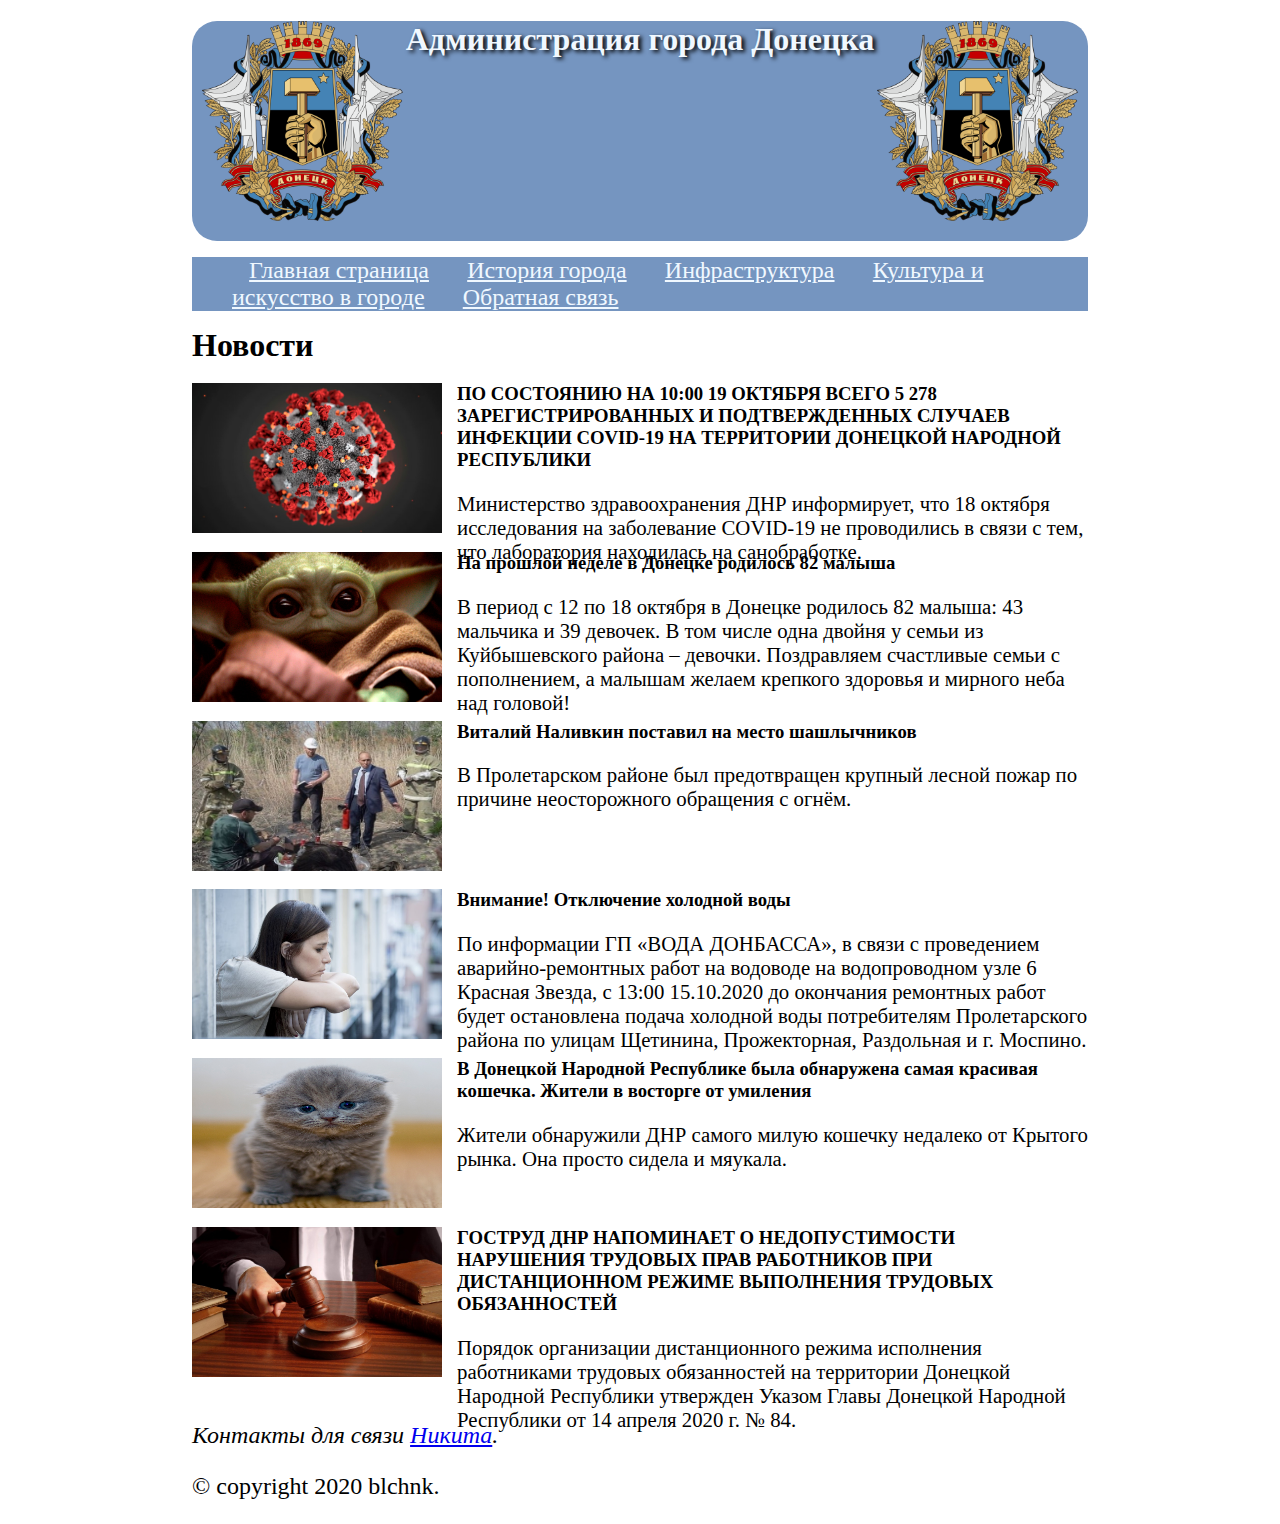
<file: Lab1/index.html>
<!DOCTYPE html>
<html lang="en">
<head>
    <meta charset="UTF-8">
    <meta name="viewport" content="width=device-width, initial-scale=1.0">
    <title>Донецк</title>
    <link rel="stylesheet" href="CSS/style.css">
</head>
<body>
    <header>
        <img src="img/Greater_Coat_of_Arms_of_Donetsk_.png" alt="Герб" style="float: left;">
        <img src="img/Greater_Coat_of_Arms_of_Donetsk_.png" alt="Герб" style="float: right;">
        <h1>Администрация города Донецка</h1>
    </header>
    
    <ul id="menu">
        <li><a href="index.html">Главная страница</a></li>
        <li><a href="history.html">История города</a></li>
        <li><a href="infrastructure.html">Инфраструктура</a></li>
        <li><a href="culture_and_art.html">Культура и искусство в городе</a></li>
        <li><a href="feedback.html">Обратная связь</a></li>
    </ul>

    <div id="body">
        <h2>Новости</h2>
        <article>
            <img src="img/covid.jpg" alt="новость">
            <h3>
                ПО СОСТОЯНИЮ НА 10:00 19 ОКТЯБРЯ ВСЕГО 5 278 ЗАРЕГИСТРИРОВАННЫХ И ПОДТВЕРЖДЕННЫХ СЛУЧАЕВ ИНФЕКЦИИ COVID-19 НА ТЕРРИТОРИИ ДОНЕЦКОЙ НАРОДНОЙ РЕСПУБЛИКИ
            </h3>
            <p>
                Министерство здравоохранения ДНР информирует, что 18 октября исследования на заболевание COVID-19 не проводились в связи с тем, что лаборатория находилась на санобработке.
            </p>
        </article>

        <article>
            <img src="img/baby.jpg" alt="малыш">
            <h3>
                На прошлой неделе в Донецке родилось 82 малыша
            </h3>
            <p>
                В период с 12 по 18 октября в Донецке родилось 82 малыша: 43 мальчика и 39 девочек.
                В том числе одна двойня у семьи из Куйбышевского района – девочки.
                Поздравляем счастливые семьи с пополнением, а малышам желаем крепкого здоровья и мирного неба над головой!
            </p>
        </article>

        <article>
            <img src="img/nalivkin.jpg" alt="Виталий Наливкин">
            <h3>
                Виталий Наливкин поставил на место шашлычников
            </h3>
            <p>
                В Пролетарском районе был предотвращен крупный лесной пожар по причине неосторожного обращения с огнём.
            </p>
        </article>

        <article>
            <img src="img/blinblinskiy.jpg" alt="obidno">
            <h3>
                Внимание! Отключение холодной воды
            </h3>
            <p>
                По информации ГП «ВОДА ДОНБАССА», в связи с проведением аварийно-ремонтных работ на водоводе на водопроводном узле 6 Красная Звезда, с 13:00 15.10.2020 до окончания ремонтных работ будет остановлена подача холодной воды потребителям Пролетарского района по улицам Щетинина, Прожекторная, Раздольная и г. Моспино.
            </p>
        </article>

        <article>
            <img src="img/kotik.jpg" alt="kotik">
            <h3>В Донецкой Народной Республике была обнаружена самая красивая кошечка. Жители в восторге от умиления</h3>
            <p>Жители обнаружили ДНР самого милую кошечку недалеко от Крытого рынка. Она просто сидела и мяукала.</p>
        </article>

        <article>
            <img src="img/judje.jpg" alt="sud">
            <h3>
                ГОСТРУД ДНР НАПОМИНАЕТ О НЕДОПУСТИМОСТИ НАРУШЕНИЯ ТРУДОВЫХ ПРАВ РАБОТНИКОВ ПРИ ДИСТАНЦИОННОМ РЕЖИМЕ ВЫПОЛНЕНИЯ ТРУДОВЫХ ОБЯЗАННОСТЕЙ
            </h3>
            <p>
                Порядок организации дистанционного режима исполнения работниками трудовых обязанностей на территории Донецкой Народной Республики утвержден Указом Главы Донецкой Народной Республики от 14 апреля 2020 г. № 84.
            </p>
        </article>
    </div>

<footer style="margin-top: 5%;">
    <address> 
        Контакты для связи <a href="https://www.instagram.com/blchnk/">Никита</a>.
    </address>
    <p>© copyright 2020 blchnk.</p>
</footer>

</body>
</html>
</file>
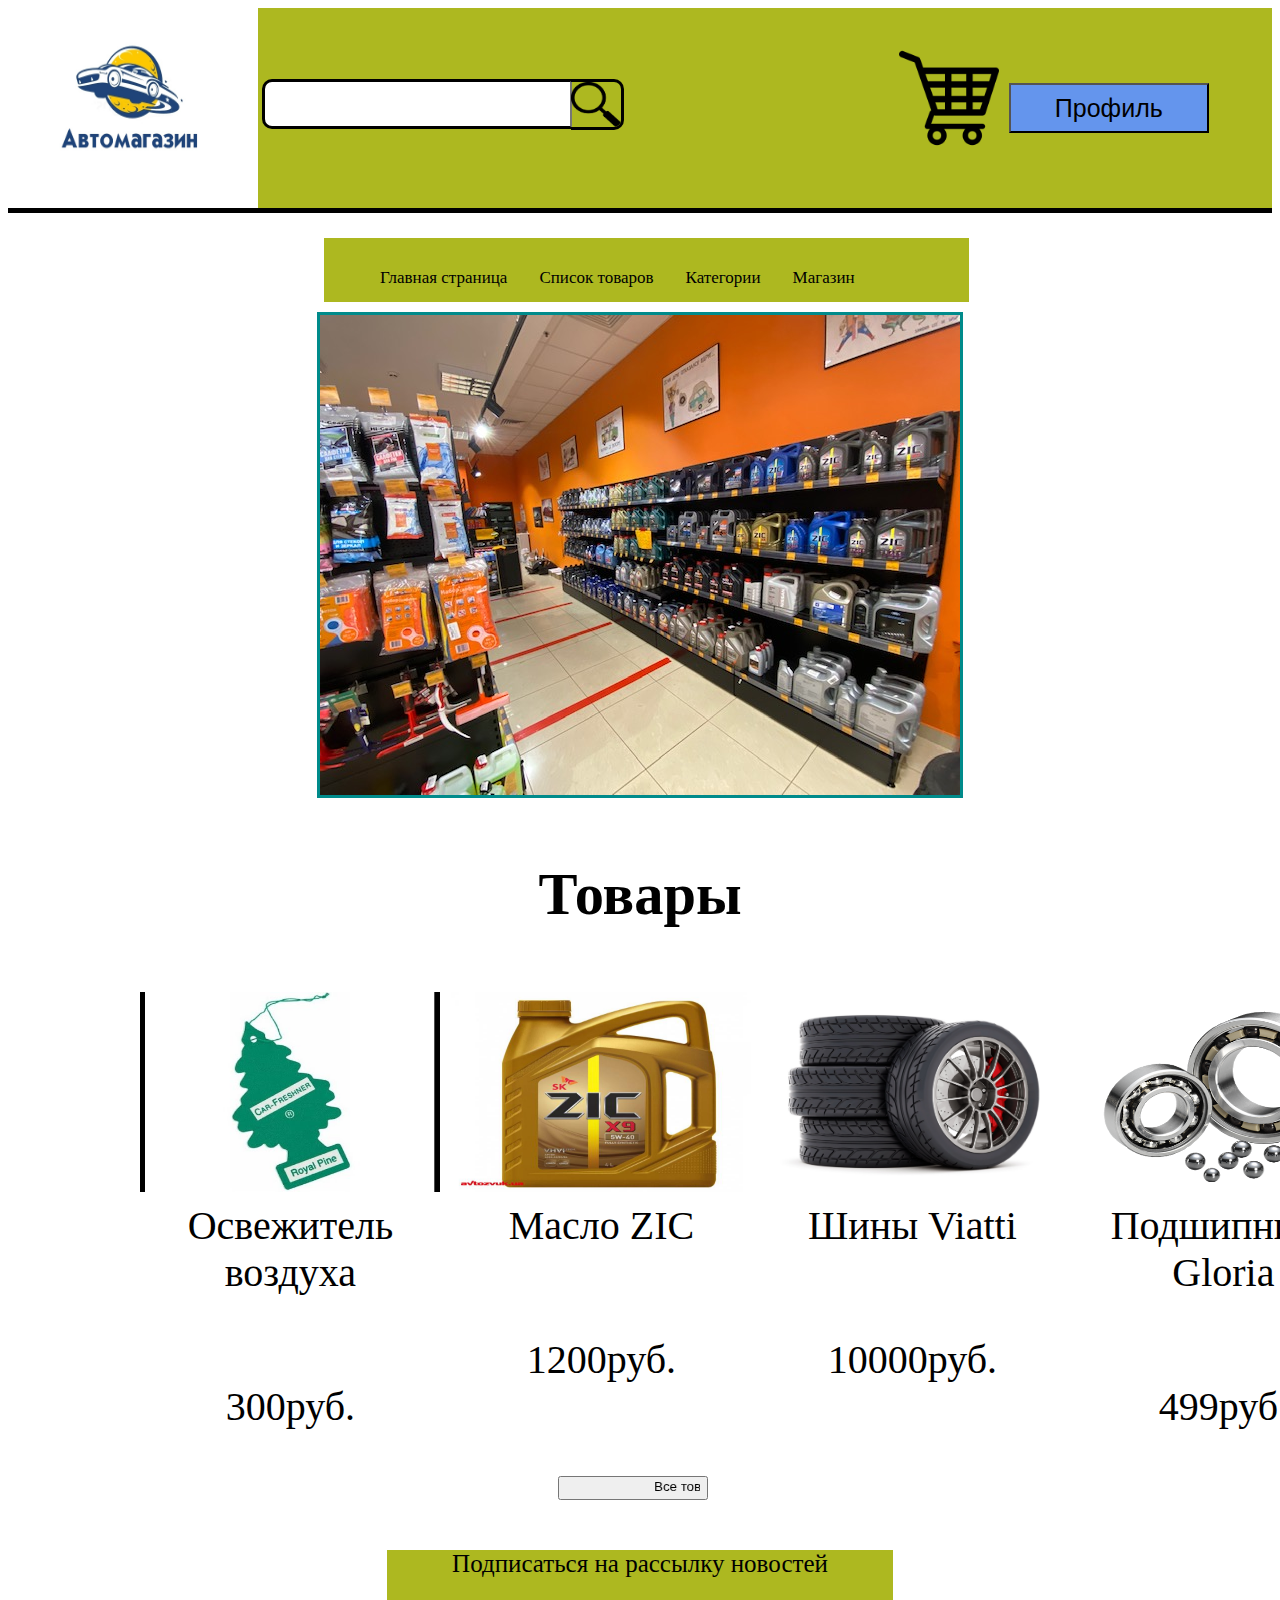
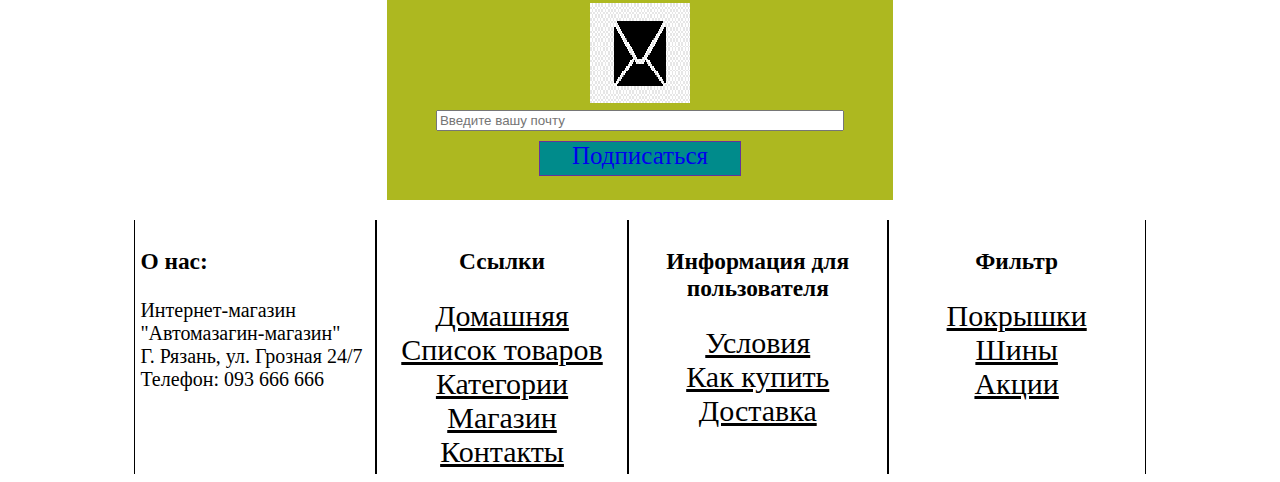
<file: Lab2/html/index.html>
<!DOCTYPE html>
<html lang="ru">
<head>
    <meta content="text/html" charset="UTF-8">
    <title>Автомагазин</title>
    <style>
        #email {
            width: 400px;
        }
    </style>

    <link rel="stylesheet" href="../css/style.css">
</head>

<body>

    <header>
        <div class="header">
            <img src="../images/logo.jpg" alt="Лого автомагазина" width="250px" height="200px">
            <button class="btn1">Профиль</button>
            <a href="order.html"> <input type="image" src="../images/basket.png" alt="Корзина" width="100px" height="100px" class="basket"></a>
            <input type="search"> <input type="image" class="poisk" src="../images/find.png">
        </div>
    </header>

    <nav class="navbar">
        <ul>
            <li><a href="index.html">Главная страница</a></li>
            <li><a href="index.html">Список товаров</a></li>
            <li><a href="index.html">Категории</a></li>
            <li><a href="index.html">Магазин</a></li>
        </ul>
    </nav>


    <div class="main_pic">
        <img src="../images/avtomagazin.jpeg" alt="avtomagazine" style="margin-top: 10px;" class="frame">
    </div>

    <div style="text-align: center; font-size: 50px">
        <h3>Товары</h3>
    </div>

    <div class="borders">
        <table width="100%" cellpadding="5" cellspacing="1">
            <tr>


                <td>
                    <div style="text-align: center; font-size: 40px">
                        <div class="services">
                            <img class="td_img" src="../images/elochka.jpg" alt="Освежитель воздуха" width=300px height=300px>
                        </div>
                        <a style="text-decoration: none" href="#" class="ref">Освежитель воздуха</a>
                        <p><br>300руб.</p>
                    </div>
                </td>


                <td>
                    <div style="text-align: center; font-size: 40px">
                        <div class="services">
                            <img class="td_img" src="../images/maslo.jpg" alt="Масло ZIC" width=300px height=300px>
                        </div>
                        <a style="text-decoration: none" href="#" class="ref">Масло ZIC</a>
                        <p><br>1200руб.</p>
                    </div>
                </td>


                <td>
                    <div style="text-align: center; font-size: 40px">
                        <div class="services">
                            <img class="td_img" src="../images/shini.jpg" alt="Шины" width=300px height=300px>
                        </div>
                        <a style="text-decoration: none" href="#" class="ref">Шины Viatti</a>
                        <p><br>10000руб.</p>
                    </div>
                </td>


                <td>
                    <div style="text-align: center; font-size: 40px">
                        <div class="services">
                            <img class="td_img" src="../images/podsipniki.png" alt="Подшипники" width=300px height=300px>
                        </div>
                        <a style="text-decoration: none" href="#" class="ref">Подшипники Gloria</a>
                        <p><br>499руб.</p>
                    </div>
                </td>


            </tr>
        </table>
    </div>

    <a href="#">
        <button class="all_product_btn" style="margin: 0 550px; text-align: center; width: 150px;">
            <marquee>Все товары</marquee>
        </button>
    </a>

    <div class="subscribe">
        <div style="font-size: 25px; text-align: center">
            <p>Подписаться на рассылку новостей</p>
            <div class="message"></div>
            <input type="email" id="email" placeholder="Введите вашу почту"><br>
            <a href="#"  class="btn_subscribe">Подписаться</a>
        </div>
    </div>

    <div class="borders">
        <table width="100%" cellpadding="5" cellspacing="0">
            <tr>
                <td id="col1">
                    <h3>О нас: </h3>
                    Интернет-магазин "Автомазагин-магазин"<br>
                    Г. Рязань, ул. Грозная 24/7<br>
                    Телефон: 093 666 666
                </td>
                <td id="col2">
                    <h3>Ссылки</h3>
                    <div style="font-size: 30px; text-align: center">
                        <a href="index.html" class="ref">Домашняя</a><br>
                        <a href="index.html" class="ref">Список товаров</a><br>
                        <a href="index.html" class="ref">Категории</a><br>
                        <a href="index.html" class="ref">Магазин</a><br>
                        <a href="index.html" class="ref">Контакты</a><br>
                    </div>
                </td>
                <td id="col3">
                    <h3>Информация для пользователя</h3>
                    <div style="font-size: 30px; text-align: center">
                        <a href="index.html" class="ref" >Условия</a><br>
                        <a href="index.html" class="ref">Как купить </a><br>
                        <a href="index.html" class="ref">Доставка</a><br>
                    </div>
                </td>
                <td id="col4">
                    <h3>Фильтр</h3>
                    <div style="font-size: 30px; text-align: center">
                        <a href="index.html" class="ref" >Покрышки</a><br>
                        <a href="index.html" class="ref">Шины</a><br>
                        <a href="index.html" class="ref" >Акции</a><br>
                    </div>
                </td>
            </tr>
        </table>
    </div>

</body>
</html>
</file>
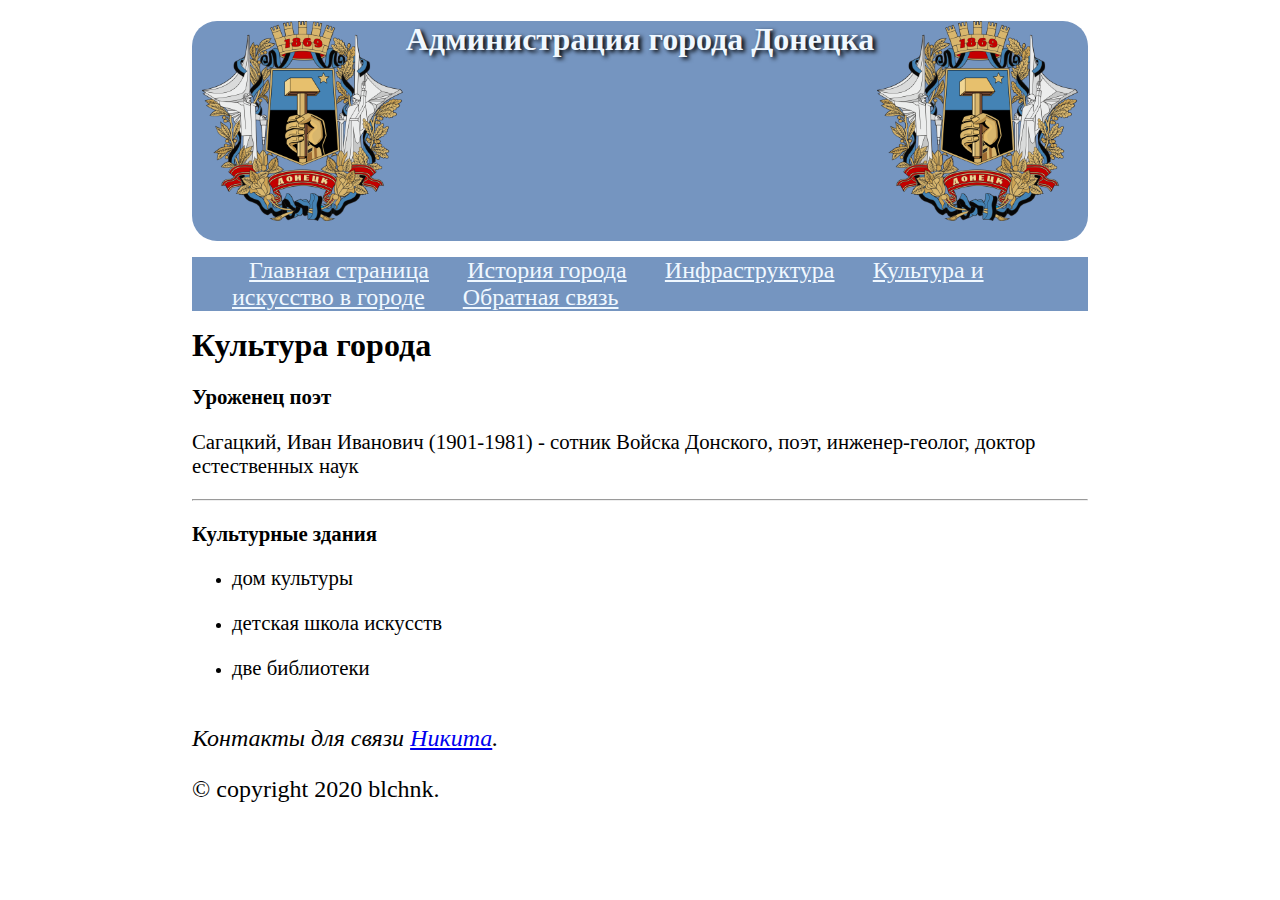
<file: Lab1/culture_and_art.html>
<!DOCTYPE html>
<html lang="en">
<head>
    <meta charset="UTF-8">
    <meta name="viewport" content="width=device-width, initial-scale=1.0">
    <title>Донецк</title>
    <link rel="stylesheet" href="CSS/style.css">
</head>
<body>
    
    <header>
        <img src="img/Greater_Coat_of_Arms_of_Donetsk_.png" alt="Герб" style="float: left;">
        <img src="img/Greater_Coat_of_Arms_of_Donetsk_.png" alt="Герб" style="float: right;">
        <h1>Администрация города Донецка</h1>
    </header>
    
    <ul id="menu">
        <li><a href="index.html">Главная страница</a></li>
        <li><a href="history.html">История города</a></li>
        <li><a href="infrastructure.html">Инфраструктура</a></li>
        <li><a href="culture_and_art.html">Культура и искусство в городе</a></li>
        <li><a href="feedback.html">Обратная связь</a></li>
    </ul>

    <div id="body">
        <h2>Культура города</h2>
        <p><b>Уроженец поэт</b></p>
        <p>Сагацкий, Иван Иванович (1901-1981) - сотник Войска Донского, поэт, инженер-геолог, доктор естественных наук</p>
        <hr>
        <p><b>Культурные здания</b></p>
        
        <ul>
            <li><p>дом культуры</p></li>
            <li><p>детская школа искусств</p></li>
            <li><p>две библиотеки</p></li>
        </ul>

    </div>

    <footer style="margin-top: 5%;">
        <address> 
            Контакты для связи <a href="https://www.instagram.com/blchnk/">Никита</a>.
        </address>
        <p>© copyright 2020 blchnk.</p>
    </footer>

</body>
</html>
</file>
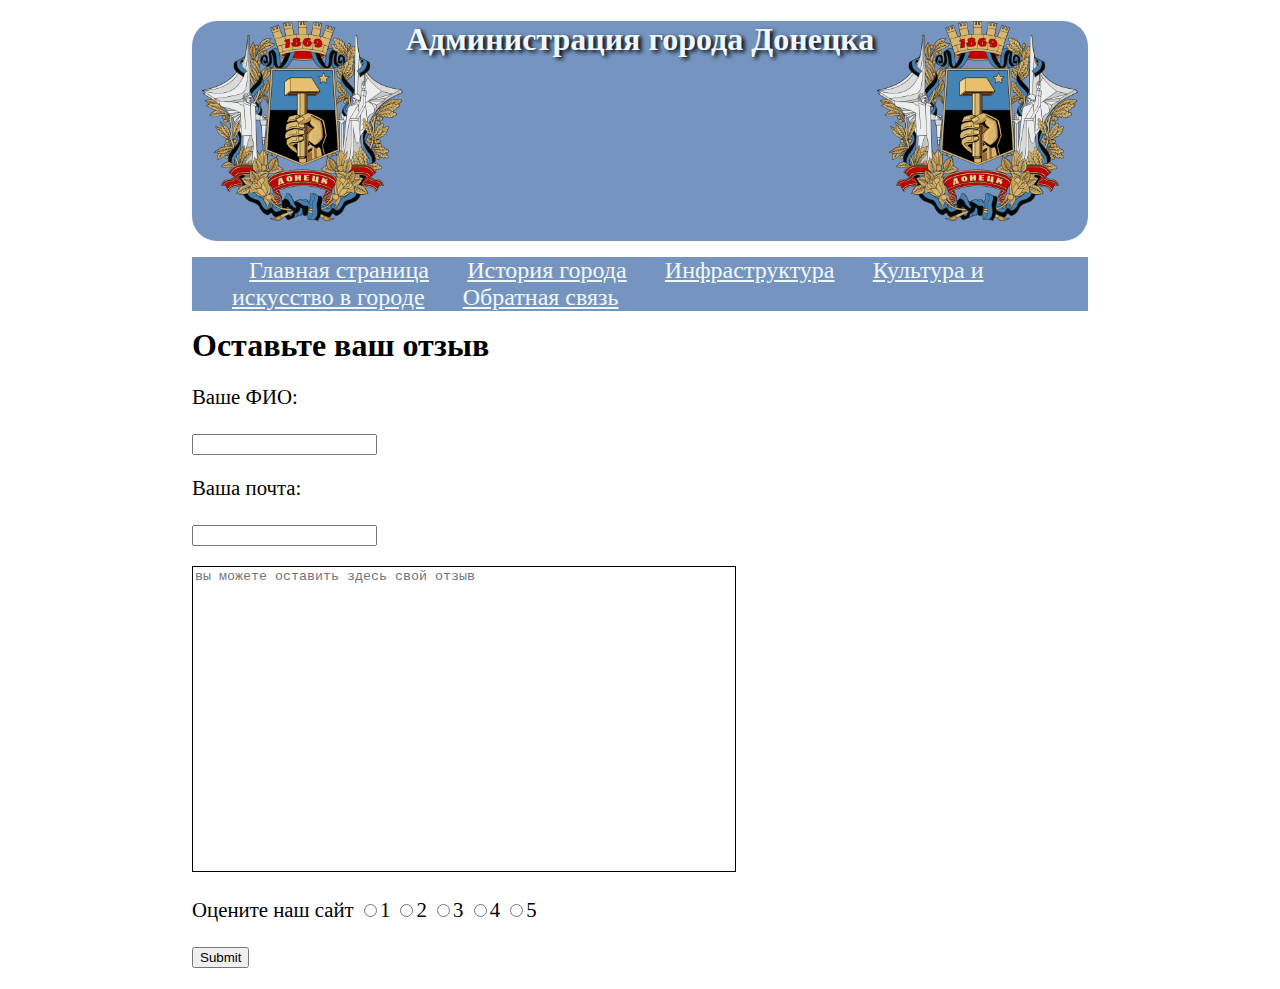
<file: Lab1/feedback.html>
<!DOCTYPE html>
<html lang="en">
<head>
    <meta charset="UTF-8">
    <meta name="viewport" content="width=device-width, initial-scale=1.0">
    <title>Донецк</title>
    <link rel="stylesheet" href="CSS/style.css">
</head>
<body>
    
    <header>
        <img src="img/Greater_Coat_of_Arms_of_Donetsk_.png" alt="Герб" style="float: left;">
        <img src="img/Greater_Coat_of_Arms_of_Donetsk_.png" alt="Герб" style="float: right;">
        <h1>Администрация города Донецка</h1>
    </header>
    
    <ul id="menu">
        <li><a href="index.html">Главная страница</a></li>
        <li><a href="history.html">История города</a></li>
        <li><a href="infrastructure.html">Инфраструктура</a></li>
        <li><a href="culture_and_art.html">Культура и искусство в городе</a></li>
        <li><a href="feedback.html">Обратная связь</a></li>
    </ul>

    <div id="body" >
        <h2>Оставьте ваш отзыв</h2>
        <form action="main.html">
            <p>Ваше ФИО:</p>
            <p><input type="name" required></p>
            <p>Ваша почта:</p>
            <p><input type="email" required></p>
            <p><textarea name="comment" placeholder="вы можете оставить здесь свой отзыв"></textarea></p>
            <p>Оцените наш сайт
            <input type="radio" name="answer" value="a1">1
            <input type="radio" name="answer" value="a2">2
            <input type="radio" name="answer" value="a3">3
            <input type="radio" name="answer" value="a4">4
            <input type="radio" name="answer" value="a5">5
            </p>
            <p><input type="submit" ></p>
        </form>
    </div>

</body>
</html>
</file>
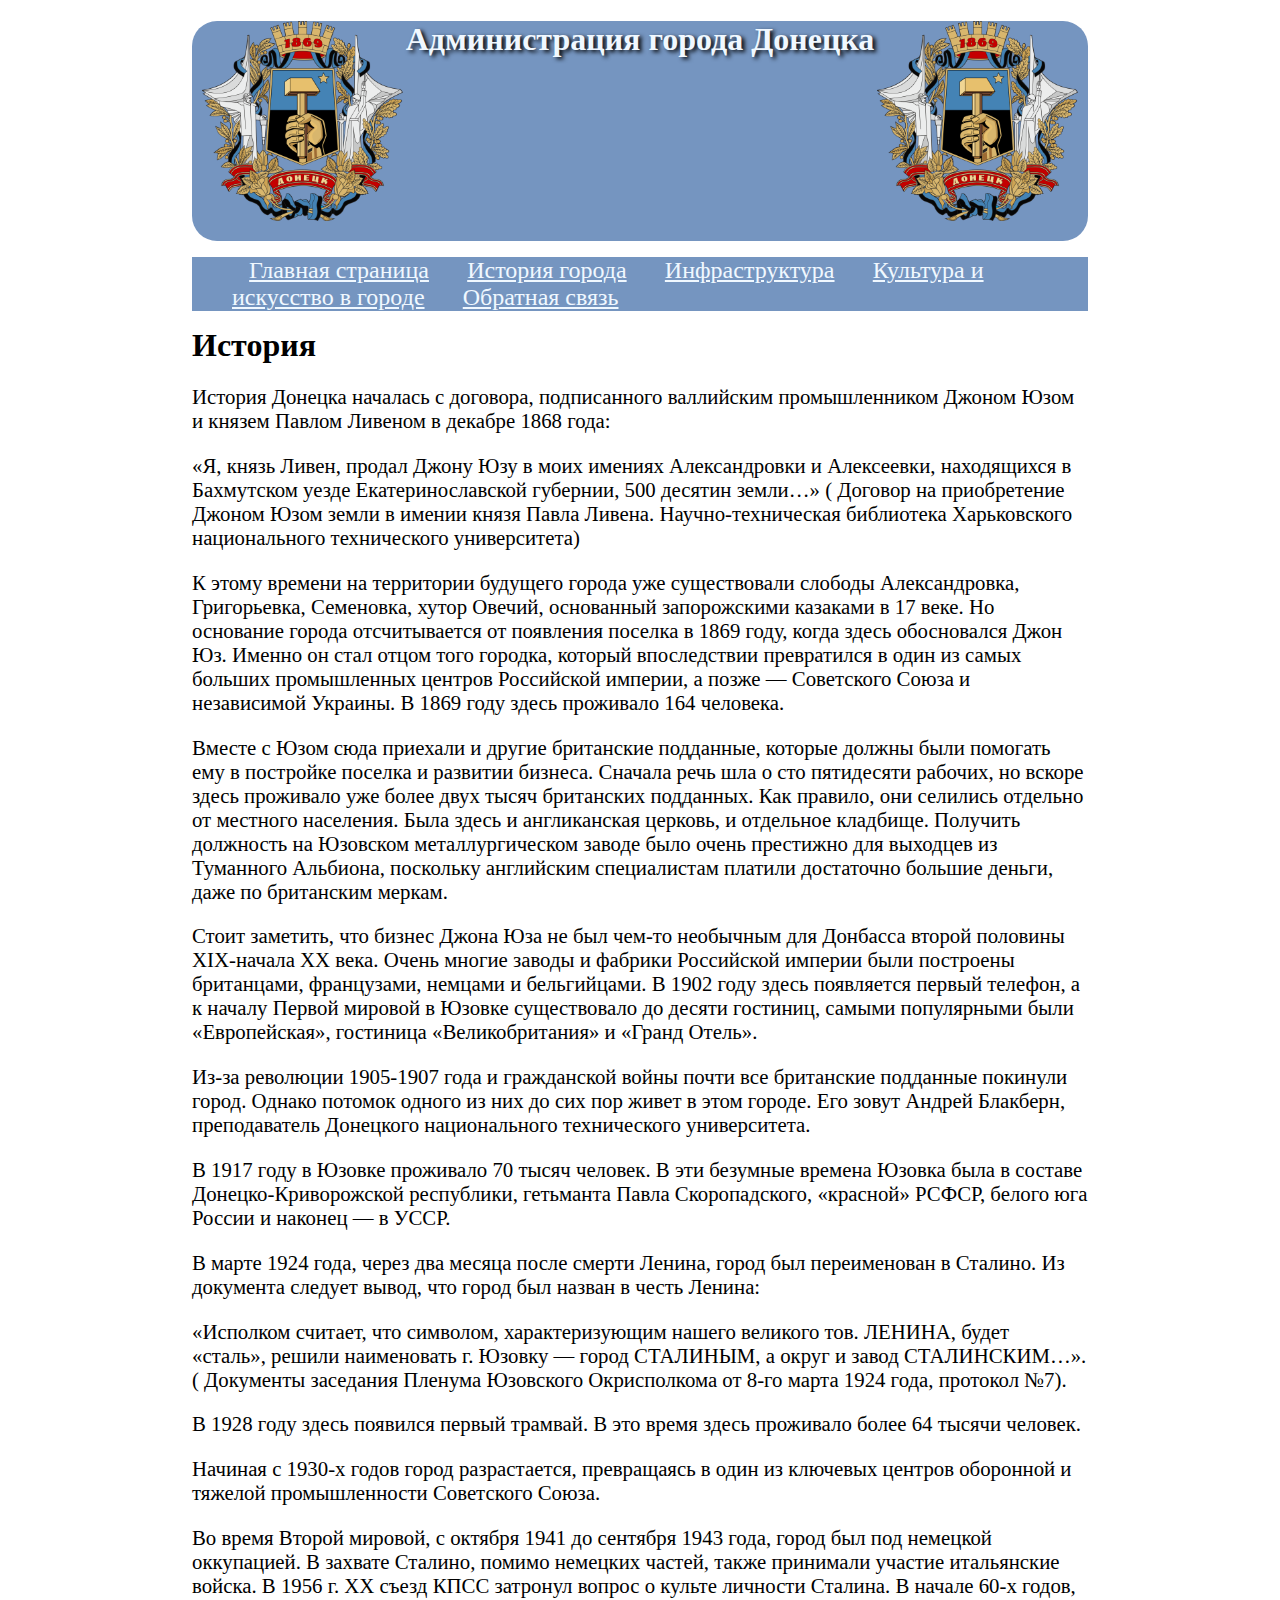
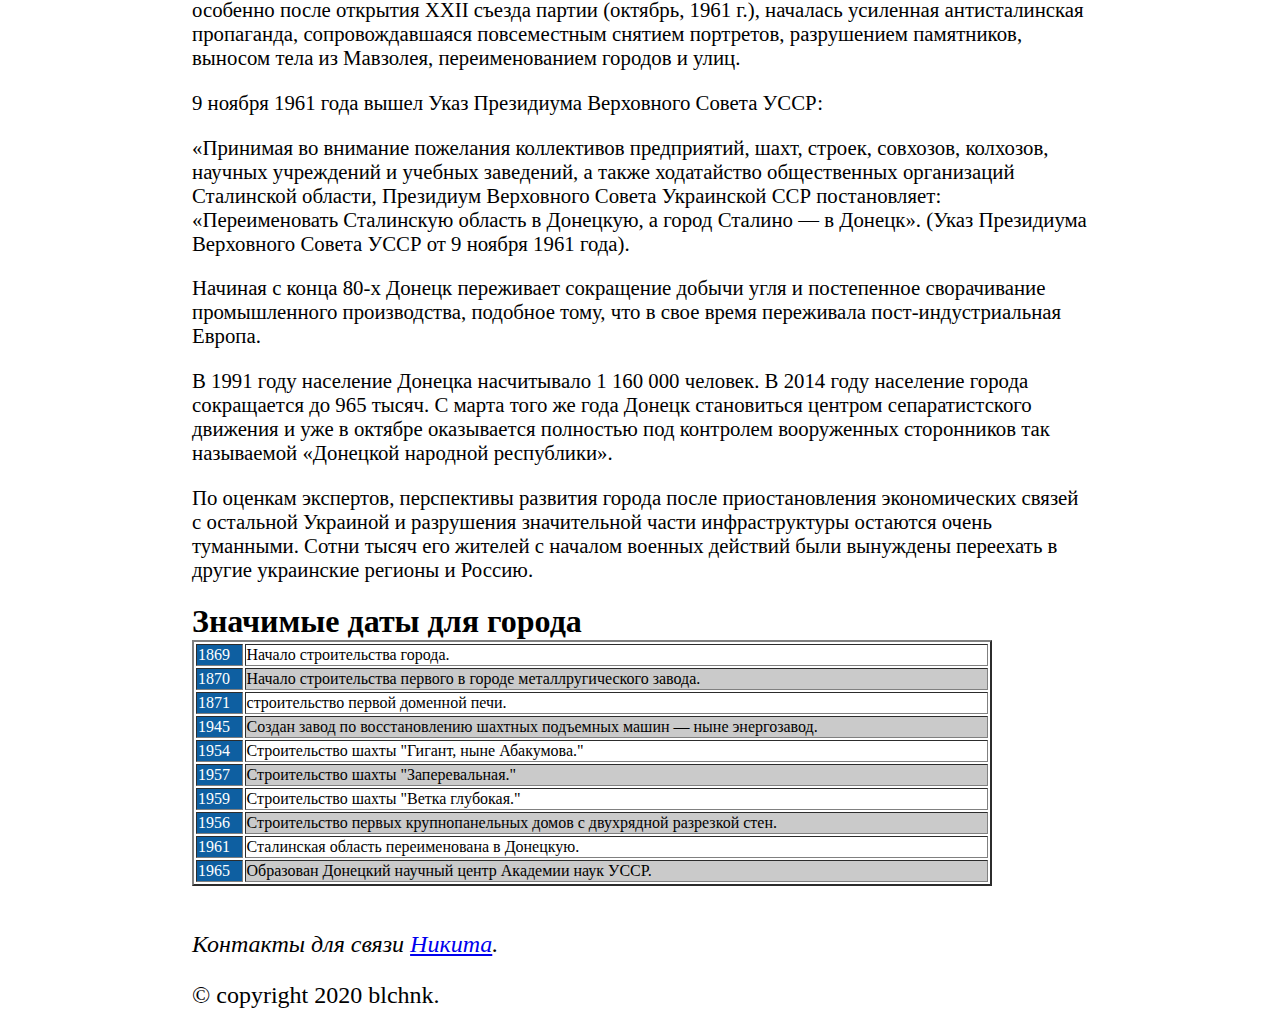
<file: Lab1/history.html>
<!DOCTYPE html>
<html lang="en">
<head>
    <meta charset="UTF-8">
    <meta name="viewport" content="width=device-width, initial-scale=1.0">
    <title>Донецк</title>
    <link rel="stylesheet" href="CSS/style.css">
</head>
<body>

    <header>
        <img src="img/Greater_Coat_of_Arms_of_Donetsk_.png" alt="Герб" style="float: left;">
        <img src="img/Greater_Coat_of_Arms_of_Donetsk_.png" alt="Герб" style="float: right;">
        <h1>Администрация города Донецка</h1>
    </header>
    
    <ul id="menu">
        <li><a href="index.html">Главная страница</a></li>
        <li><a href="history.html">История города</a></li>
        <li><a href="infrastructure.html">Инфраструктура</a></li>
        <li><a href="culture_and_art.html">Культура и искусство в городе</a></li>
        <li><a href="feedback.html">Обратная связь</a></li>
    </ul>

    <div id = "body">
        <h2>
            История
        </h2>
        
        <p>
            История Донецка началась с договора, подписанного валлийским промышленником Джоном Юзом и князем Павлом Ливеном в декабре 1868 года:
        </p>
        <p>
            «Я, князь Ливен, продал Джону Юзу в моих имениях Александровки и Алексеевки, находящихся в Бахмутском уезде Екатеринославской губернии, 500 десятин земли…» ( Договор на приобретение Джоном Юзом земли в имении князя Павла Ливена. Научно-техническая библиотека Харьковского национального технического университета)
        </p>
        <p>
            К этому времени на территории будущего города уже существовали слободы Александровка, Григорьевка, Семеновка, хутор Овечий, основанный запорожскими казаками в 17 веке. Но основание города отсчитывается от появления поселка в 1869 году, когда здесь обосновался Джон Юз. Именно он стал отцом того городка, который впоследствии превратился в один из самых больших промышленных центров Российской империи, а позже — Советского Союза и независимой Украины.  В 1869 году здесь проживало 164 человека.
        </p>
        <p>
            Вместе с Юзом сюда приехали и другие британские подданные, которые должны были помогать ему в постройке поселка и развитии бизнеса. Сначала речь шла о сто пятидесяти рабочих, но вскоре здесь проживало уже более двух тысяч британских подданных. Как правило, они селились отдельно от местного населения. Была здесь и англиканская церковь, и отдельное кладбище. Получить должность на Юзовском металлургическом заводе было очень престижно для выходцев из Туманного Альбиона, поскольку английским специалистам платили достаточно большие деньги, даже по британским меркам.
        </p>
        <p>
            Стоит заметить, что бизнес Джона Юза не был чем-то необычным для Донбасса второй половины XIX-начала XX века. Очень многие заводы и фабрики Российской империи были построены британцами, французами, немцами и бельгийцами. В 1902 году здесь появляется первый телефон, а к началу Первой мировой в Юзовке существовало до десяти гостиниц, самыми популярными были «Европейская», гостиница «Великобритания» и «Гранд Отель».
        </p>
        <p>
            Из-за революции 1905-1907 года и гражданской войны почти все британские подданные покинули город. Однако потомок одного из них до сих пор живет в этом городе. Его зовут Андрей Блакберн, преподаватель Донецкого национального технического университета.
        </p>
        <p>
            В 1917 году в Юзовке проживало 70 тысяч человек. В эти безумные времена Юзовка была в составе Донецко-Криворожской республики, гетьманта Павла Скоропадского, «красной» РСФСР, белого юга России и наконец — в УССР.
        </p>
        <p>
            В марте 1924 года, через два месяца после смерти Ленина, город был переименован в Сталино. Из документа следует вывод, что город был назван в честь Ленина:
        </p>
        <p>
            «Исполком считает, что символом, характеризующим нашего великого тов. ЛЕНИНА, будет «сталь», решили наименовать г. Юзовку — город СТАЛИНЫМ, а округ и завод СТАЛИНСКИМ…». ( Документы заседания Пленума Юзовского Окрисполкома от 8-го марта 1924 года, протокол №7).
        </p>
        <p>
            В 1928 году здесь появился первый трамвай. В это время здесь проживало более 64 тысячи человек.
        </p>
        <p>
            Начиная с 1930-х годов город разрастается, превращаясь в один из ключевых центров оборонной и тяжелой промышленности Советского Союза.
        </p>
        <p>
            Во время Второй мировой, с октября 1941 до сентября 1943 года, город был под немецкой оккупацией. В захвате Сталино, помимо немецких частей, также принимали участие итальянские войска.
            В 1956 г. XX съезд КПСС затронул вопрос о культе личности Сталина. В начале 60-х годов, особенно после открытия XXII съезда партии (октябрь, 1961 г.), началась усиленная антисталинская пропаганда, сопровождавшаяся повсеместным снятием портретов, разрушением памятников, выносом тела из Мавзолея, переименованием городов и улиц.
        </p>
        <p>
            9 ноября 1961 года вышел Указ Президиума Верховного Совета УССР:
        </p>
        <p>
            «Принимая во внимание пожелания коллективов предприятий, шахт, строек, совхозов, колхозов, научных учреждений и учебных заведений, а также ходатайство общественных организаций Сталинской области, Президиум Верховного Совета Украинской ССР постановляет: «Переименовать Сталинскую область в Донецкую, а город Сталино — в Донецк». (Указ Президиума Верховного Совета УССР от 9 ноября 1961 года).
        </p>
        <p>
            Начиная с конца 80-х Донецк переживает сокращение добычи угля и постепенное сворачивание промышленного производства, подобное тому, что в свое время переживала пост-индустриальная Европа.
        </p>
        <p>
            В 1991 году население Донецка насчитывало 1 160 000 человек.
            В 2014 году население города сокращается до 965 тысяч.
            С марта того же года Донецк становиться центром сепаратистского движения и уже в октябре оказывается полностью под контролем вооруженных сторонников так называемой «Донецкой народной республики».
        </p>
        <p>
            По оценкам экспертов, перспективы развития города после приостановления экономических связей с остальной Украиной и разрушения значительной части инфраструктуры остаются очень туманными.
            Сотни тысяч его жителей с началом военных действий были вынуждены переехать в другие украинские регионы и Россию.
        </p>
        <h2>Значимые даты для города</h2>

        <table border="2px">
            <tr>
                <td>
                    1869
                </td>
                <td>
                    Начало строительства города.          
                </td>
            </tr>
            <tr>
                <td>
                    1870
                </td>
                <td>
                    Начало строительства первого в городе металлругического завода.
                </td>
            </tr>
            <tr>
                <td>
                    1871
                </td>
                <td>
                    строительство первой доменной печи.
                </td>
            </tr>
            <tr>
                <td>
                    1945
                </td>
                <td>
                    Создан завод по восстановлению шахтных подъемных машин — ныне энергозавод.
                </td>
            </tr>
            <tr>
                <td>
                    1954
                </td>
                <td>
                    Строительство шахты "Гигант, ныне Абакумова."
                </td>
            </tr>
            <tr>
                <td>
                    1957
                </td>
                <td>
                    Строительство шахты "Заперевальная."
                </td>
            </tr>
            <tr>
                <td>
                    1959
                </td>
                <td>
                    Строительство шахты "Ветка глубокая."
                </td>
            </tr>
            <tr>
                <td>
                    1956
                </td>
                <td>
                    Строительство первых крупнопанельных домов с двухрядной разрезкой стен.
                </td>
            </tr>
            <tr>
                <td>
                    1961
                </td>
                <td>
                    Сталинская область переименована в Донецкую.
                </td>
            </tr>
            <tr>
                <td>
                    1965
                </td>
                <td>
                    Образован Донецкий научный центр Академии наук УССР.
                </td>
            </tr>
        </table>
    </div>

    <footer style="margin-top: 5%;">
        <address> 
            Контакты для связи <a href="https://www.instagram.com/blchnk/">Никита</a>.
        </address>
        <p>© copyright 2020 blchnk.</p>
    </footer>

</body>
</html>
</file>
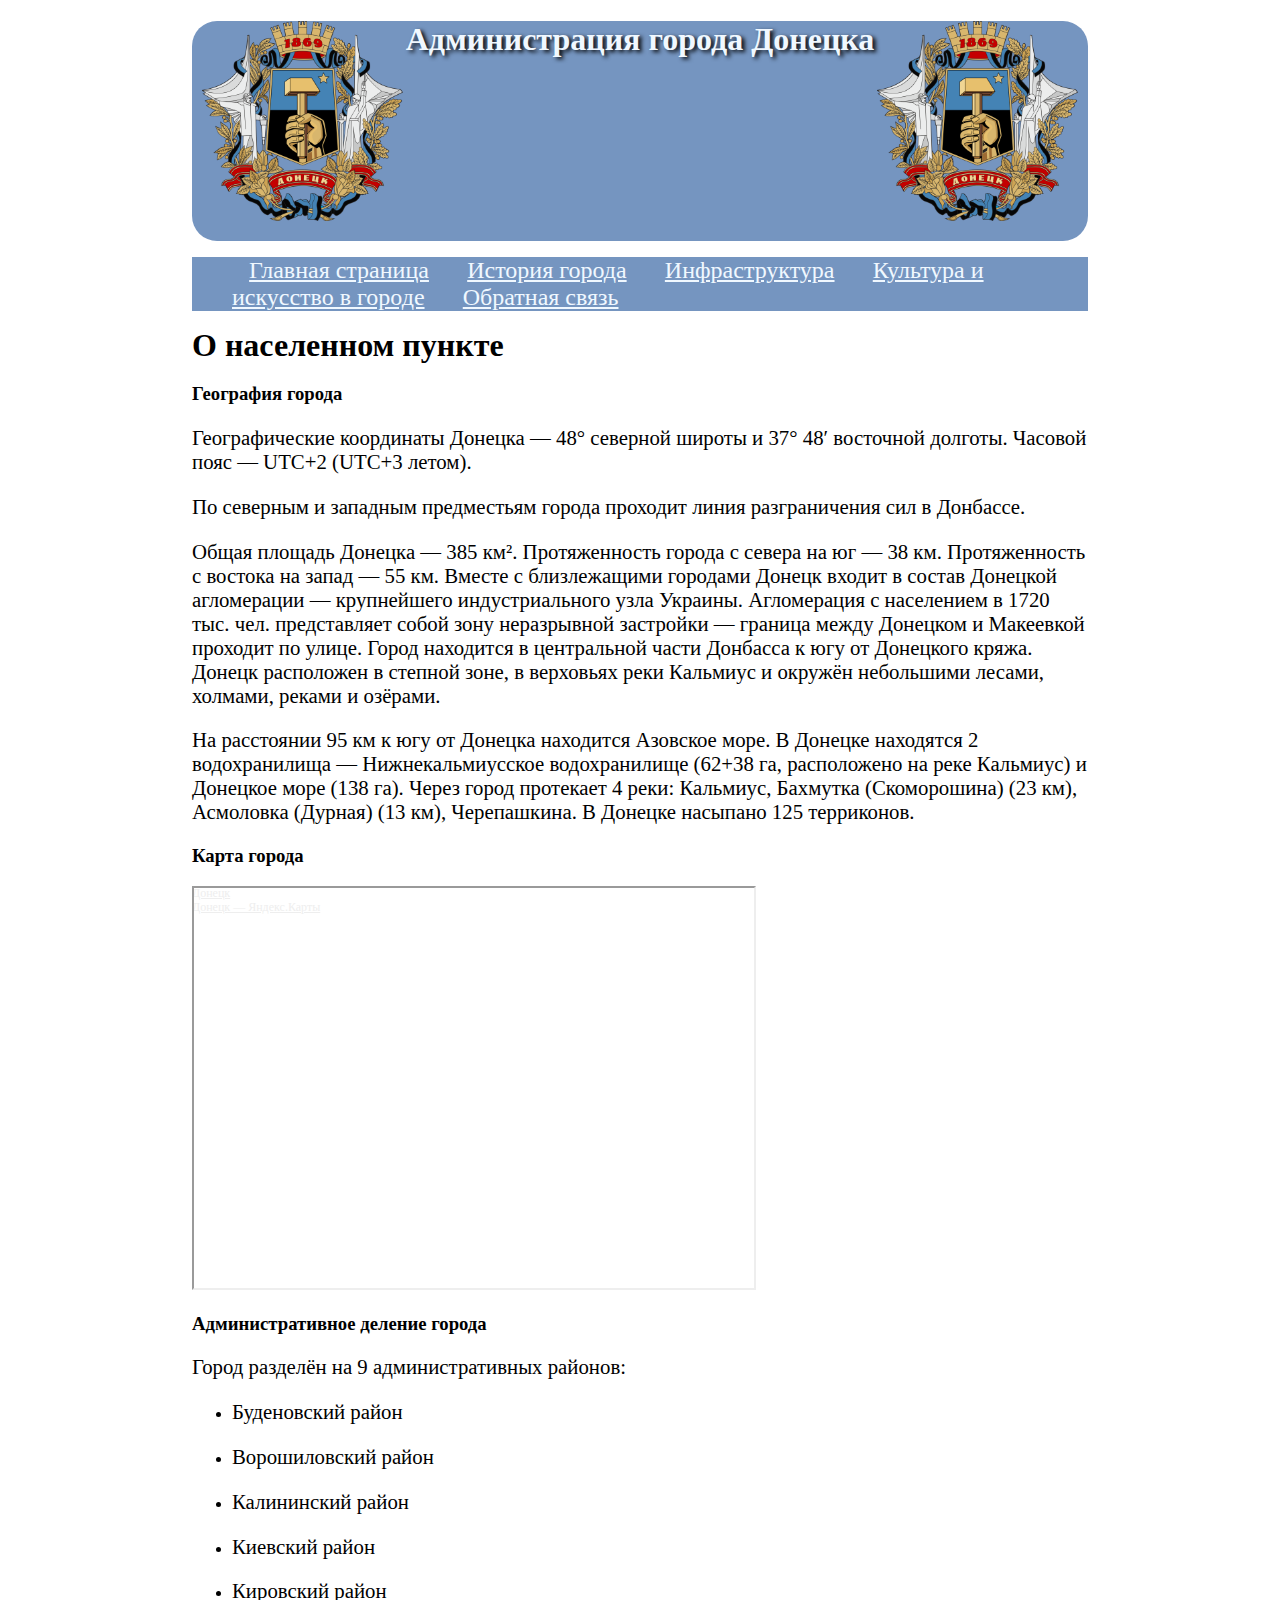
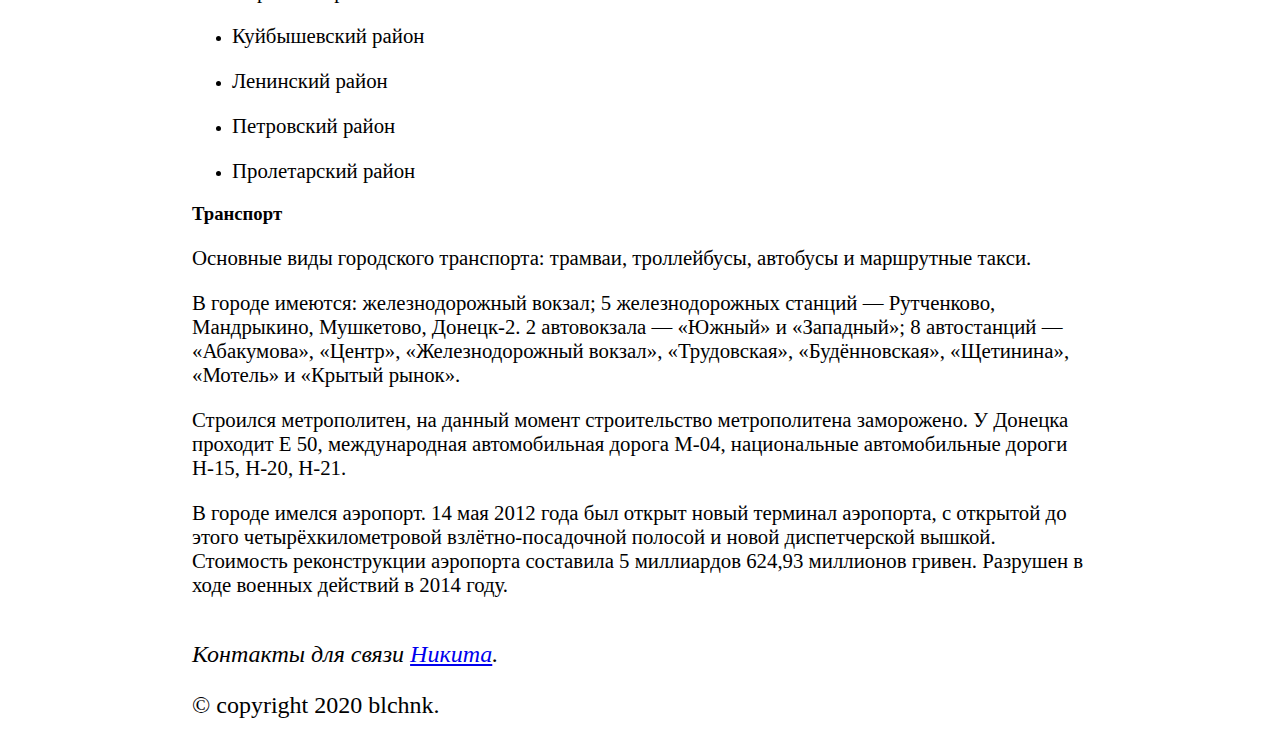
<file: Lab1/infrastructure.html>
<!DOCTYPE html>
<html lang="en">
<head>
    <meta charset="UTF-8">
    <meta name="viewport" content="width=device-width, initial-scale=1.0">
    <title>Донецк</title>
    <link rel="stylesheet" href="CSS/style.css"/>
</head>
<body>

    <header>
        <img src="img/Greater_Coat_of_Arms_of_Donetsk_.png" alt="Герб" style="float: left;">
        <img src="img/Greater_Coat_of_Arms_of_Donetsk_.png" alt="Герб" style="float: right;">
        <h1>Администрация города Донецка</h1>
    </header>
    
    <ul id="menu">
        <li><a href="index.html">Главная страница</a></li>
        <li><a href="history.html">История города</a></li>
        <li><a href="infrastructure.html">Инфраструктура</a></li>
        <li><a href="culture_and_art.html">Культура и искусство в городе</a></li>
        <li><a href="feedback.html">Обратная связь</a></li>
    </ul>

    <div id="body">

        <h2>
            О населенном пункте
        </h2>
        <h3>География города</h3>
        <p>
            Географические координаты Донецка — 48° северной широты и 37° 48′ восточной долготы. Часовой пояс — UTC+2 (UTC+3 летом).
        </p>
        <p>
            По северным и западным предместьям города проходит линия разграничения сил в Донбассе.
        </p>
        <p>
            Общая площадь Донецка — 385 км². Протяженность города с севера на юг — 38 км. Протяженность с востока на запад — 55 км. Вместе с близлежащими городами Донецк входит в состав Донецкой агломерации — крупнейшего индустриального узла Украины. Агломерация с населением в 1720 тыс. чел. представляет собой зону неразрывной застройки — граница между Донецком и Макеевкой проходит по улице. Город находится в центральной части Донбасса к югу от Донецкого кряжа. Донецк расположен в степной зоне, в верховьях реки Кальмиус и окружён небольшими лесами, холмами, реками и озёрами.
        </p>
        <p>
            На расстоянии 95 км к югу от Донецка находится Азовское море. В Донецке находятся 2 водохранилища — Нижнекальмиусское водохранилище (62+38 га, расположено на реке Кальмиус) и Донецкое море (138 га). Через город протекает 4 реки: Кальмиус, Бахмутка (Скоморошина) (23 км), Асмоловка (Дурная) (13 км), Черепашкина. В Донецке насыпано 125 терриконов.
        </p>            
        <h3>Карта города</h3>
        
        <div style="position:relative;overflow:hidden;"><a href="https://yandex.ua/maps/142/donetsk/?utm_medium=mapframe&utm_source=maps" style="color:#eee;font-size:12px;position:absolute;top:0px;">Донецк</a><a href="https://yandex.ua/maps/geo/donetsk/1444534550/?lang=ru&ll=37.761182%2C47.988848&utm_medium=mapframe&utm_source=maps&z=11.92" style="color:#eee;font-size:12px;position:absolute;top:14px;">Донецк — Яндекс.Карты</a><iframe src="https://yandex.ua/map-widget/v1/-/CCQ~BARPSC" width="560" height="400" frameborder="1" allowfullscreen="true" style="position:relative;"></iframe></div>   

        <h3>Административное деление города</h3>
        <p>Город разделён на 9 административных районов:</p>
        <ul>
            <li><p>Буденовский район</p></li>
            <li><p>Ворошиловский район</p></li>
            <li><p>Калининский район</p></li>
            <li><p>Киевский район</p></li>
            <li><p>Кировский район</p></li>
            <li><p>Куйбышевский район</p></li>
            <li><p>Ленинский район</p></li>
            <li><p>Петровский район</p></li>
            <li><p>Пролетарский район</p></li>
        </ul>

        <h3>Транспорт</h3>

        <p>Основные виды городского транспорта: трамваи, троллейбусы, автобусы и маршрутные такси.</p>
        <p>В городе имеются: железнодорожный вокзал; 5 железнодорожных станций — Рутченково, Мандрыкино, Мушкетово, Донецк-2. 2 автовокзала — «Южный» и «Западный»; 8 автостанций — «Абакумова», «Центр», «Железнодорожный вокзал», «Трудовская», «Будённовская», «Щетинина», «Мотель» и «Крытый рынок».</p>
        <p>Строился метрополитен, на данный момент строительство метрополитена заморожено. У Донецка проходит E 50, международная автомобильная дорога М-04, национальные автомобильные дороги Н-15, Н-20, Н-21.</p>
        <p>В городе имелся аэропорт. 14 мая 2012 года был открыт новый терминал аэропорта, с открытой до этого четырёхкилометровой взлётно-посадочной полосой и новой диспетчерской вышкой. Стоимость реконструкции аэропорта составила 5 миллиардов 624,93 миллионов гривен. Разрушен в ходе военных действий в 2014 году.</p>
    </div>

    <footer style="margin-top: 5%;">
        <address> 
            Контакты для связи <a href="https://www.instagram.com/blchnk/">Никита</a>.
        </address>
        <p>© copyright 2020 blchnk.</p>
    </footer>

</body>
</html>
</file>
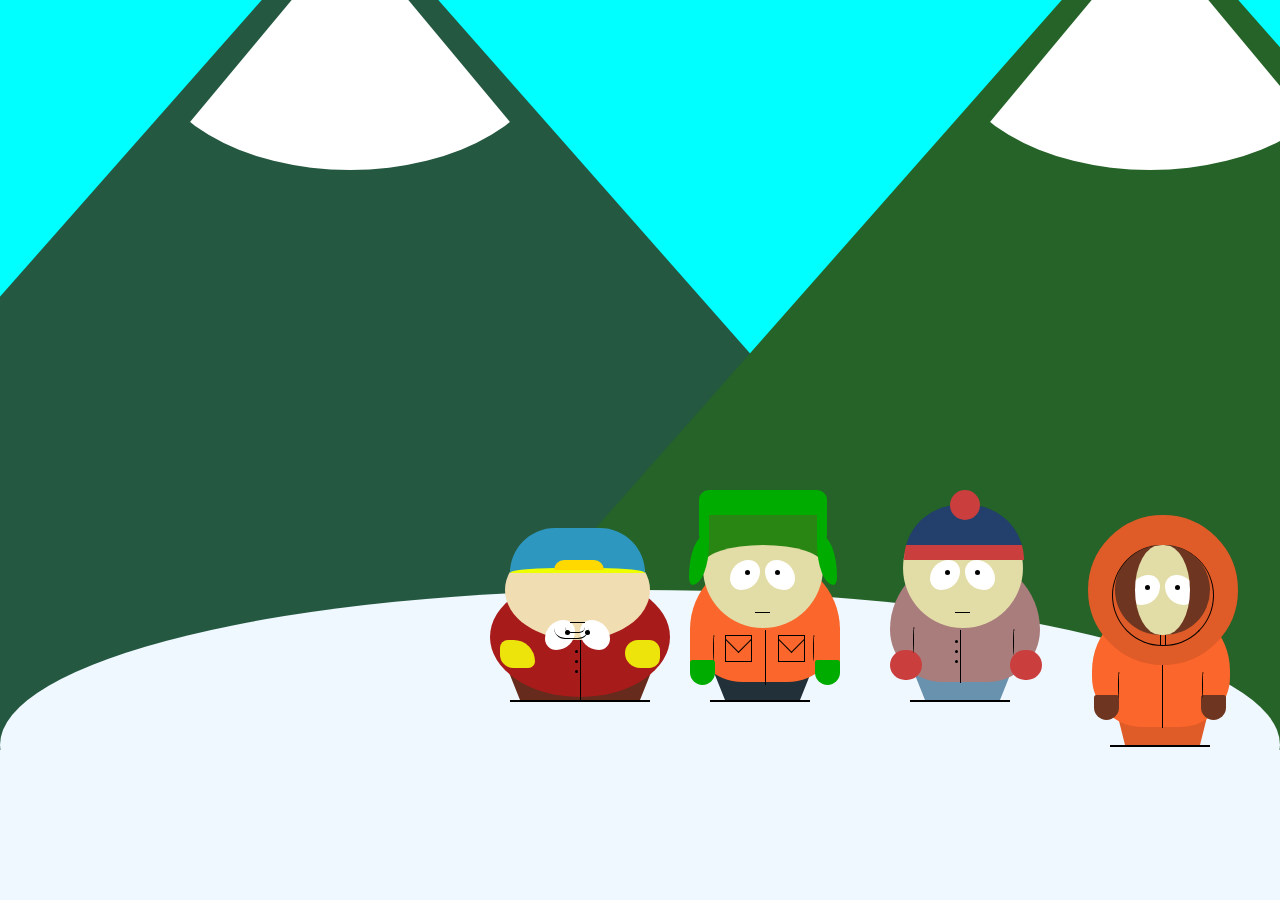
<file: Lab1/south_park.html>
<!DOCTYPE html>
<html lang="en">
<head>
    <meta charset="UTF-8">
    <meta name="viewport" content="width=device-width, initial-scale=1.0">
    <title>EX2</title>
    <link rel="stylesheet" type="text/css" href="CSS/south_park.css"/>
</head>
<body>
<div>
    <div>
        <div class="hill_2">
        </div>
        <div class="hill_3"></div>
        <div class="hill_1"></div>
        <div class="show_1"> </div>
        <div class="show_2"></div>
        <div class="show_3"></div>
    </div>
    <div class="whiteblock"></div>
    <div id="snow"></div>
    <div>
        <div id="eric">
            <div class="arms"></div>
            <div class="foot"></div>
            <div class="body"></div>
            <div class="heat_c"></div>
            <div class="eye_1"></div>
            <div class="eye_2"></div>
            <div class="linze_1"></div>
            <div class="linze_2"></div>
            <div class="cyrcle"></div>
            <div class="left_hand"></div>
            <div class="right_hand"></div>
            <div class="chin"></div>
            <div class="chin_1"></div>
            <div class="chin_2"></div>
            <div class="line"></div>
            <div class="button_1"></div>
            <div class="button_2"></div>
            <div class="button_3"></div>
        </div>
        <div id="kyle">
            <div class="arms"></div>
            <div class="foot"></div>
            <div class="body"></div>
            <div class="head"></div>
            <div class="heat_c"></div>
            <div class="ears"></div>
            <div class="eyes"></div>
            <div class="linzes"></div>
            <div class="backhands"></div>
            <div class="hands"></div>
            <div class="handlines"></div>
            <div class="smile"></div>
            <div class="line"></div>
            <div class="leftpocket"></div>
            <div class="zipper"></div>
        </div>
        <div id="stan">
            <div class="arms"></div>
            <div class="foot"></div>
            <div class="body"></div>
            <div class="head"></div>
            <div class="heat_c"></div>
            <div class="cyrcle"></div>
            <div class="eyes"></div>
            <div class="linzes"></div>
            <div class="smile"></div>
            <div class="zipper"></div>
            <div class="button_1"></div>
            <div class="button_2"></div>
            <div class="button_3"></div>
            <div class="hands"></div>
            <div class="handlines"></div>
        </div>

        <div id="kenny">
            <div class="arms"></div>
            <div class="foot"></div>
            <div class="body"></div>
            <div class="head"></div>
            <div class="eyes"></div>
            <div class="innerhead"></div>
            <div class="linzes"></div>
            <div class="cyrcle"></div>
            <div class="lace"></div>
            <div class="hands"></div>
            <div class="line"></div>
            <div class="handlines"></div>
        </div>
    </div>
</div>

</body>
</html>
</file>
<file: Lab1/CSS/style.css>
body{
    margin-left: 15%;
    margin-right: 15%;
}

header{
    height: 220px;
    background-color: rgba(26, 80, 150, 0.603);
    padding-left: 10px;
    padding-right: 10px;
    border-radius: 25px;
}

header h1 {
    color: aliceblue;
    position: static;
    font-size: 2em;
    text-align: center;
    text-shadow: 3px 2px 4px #000000;
}

header img {
    height: 200px;
}

#menu {
    background-color: rgba(26, 80, 150, 0.603);
}

ul#menu li {
    display: inline;
}

ul#menu li a, footer{
    color: aliceblue;
    font-size: 1.5em;
    margin-left: 2%;
    margin-right: 2%;
}

#body {
    font-family: Georgia;
    color: black;
    text-align: lest;
}

#body article {
    height: 150px;
}

#body h2 {
    position: static;
    font-size: 2em;
    margin: 0 0 0 0;
}

#body article img {
    height: 150px;
    width: 250px;
    position: absolute;
    text-align: right;
}

#body article h3 {
    margin-left: 265px;
}

#body article p {
    margin-left: 265px;
}

footer {
    color: black;
    font-style: normal;
    margin: 0%;
}

#body p{
    font-size: 1.3em;
}

#body table{
    width: 800px;    
}

#body table tr:nth-child(2n) {
    background: #cacaca; 
} 
#body table td:first-of-type {
    background: rgb(14, 95, 161);
    color: #fff; 
}

#transport {
    margin-right: 200px;
}

#body form textarea{
    height: 300px;
    width: 60%;
    border: 1px solid;
    resize: none;
}
</file>
<file: Lab2/css/style.css>
html {
    -webkit-background-size: cover;
    -moz-background-size: cover;
    -o-background-size: cover;
    background-size: cover;
}

.header {
    display: inline-block;
    height: 200px;
    width: 100%;
    background-color: rgb(173, 184, 32);
    border-bottom: 5px black solid;
    margin-left: 0;
    margin-right: 0;
}

.basket {
    position: relative;
    float: right;
    margin-top: 40px;
    margin-right: 10px;
}

.basket:hover {
    -webkit-animation-name: rotation;
    -webkit-animation-duration: 5s;
    -webkit-animation-iteration-count: infinite;
    -webkit-animation-timing-function: linear;
    -moz-animation-name: rotation;
    -moz-animation-duration: 5s;
    -moz-animation-iteration-count: infinite;
    -moz-animation-timing-function: linear;
    -o-animation-name: rotation;
    -o-animation-duration: 5s;
    -o-animation-iteration-count: infinite;
    -o-animation-timing-function: linear;
    animation-name: rotation;
    animation-duration: 5s;
    animation-iteration-count: infinite;
    animation-timing-function: linear;
}

@-webkit-keyframes rotation {
    0% {-webkit-transform:rotate(0deg);
        -moz-transform:rotate(0deg);
        -o-transform:rotate(0deg);
        transform:rotate(0deg);}
    100% {-webkit-transform:rotate(360deg);
        -moz-transform:rotate(360deg);
        -o-transform:rotate(360deg);
        transform:rotate(360deg);}
}
@-moz-keyframes rotation {
    0% {-webkit-transform:rotate(0deg);
        -moz-transform:rotate(0deg);
        -o-transform:rotate(0deg);
        transform:rotate(0deg);}
    100% {-webkit-transform:rotate(360deg);
        -moz-transform:rotate(360deg);
        -o-transform:rotate(360deg);
        transform:rotate(360deg);}
}
@-o-keyframes rotation {
    0% {-webkit-transform:rotate(0deg);
        -moz-transform:rotate(0deg);
        -o-transform:rotate(0deg);
        transform:rotate(0deg);}
    100% {-webkit-transform:rotate(360deg);
        -moz-transform:rotate(360deg);
        -o-transform:rotate(360deg);
        transform:rotate(360deg);}
}
@keyframes rotation {
    0% {-webkit-transform:rotate(0deg);
        -moz-transform:rotate(0deg);
        -o-transform:rotate(0deg);
        transform:rotate(0deg);}
    100% {-webkit-transform:rotate(360deg);
        -moz-transform:rotate(720deg);
        -o-transform:rotate(360deg);
        transform:rotate(360deg);}
}
.btn1{
    position: relative;
    background-color: cornflowerblue;
    float: right;
    margin-top: 75px;
    width: 200px;
    height: 50px;
    font-size: 25px;
    margin-right: 5%;

}


input[type="search"] {
    position: relative;
    width: 310px; /* Ширина кнопки */
    height: 50px; /* Высота кнопки */
    vertical-align: middle; /* Выравнивание по середине */
    border-left: black 3px solid;
    border-top: black 3px solid;
    border-bottom: black 3px solid;
    -webkit-appearance: none; /* Убираем рамку в Chrome и Safari */
    font-size: 15px;
    margin-bottom: 200px;
    border-top-left-radius: 10px;
    border-bottom-left-radius: 10px;
}
.poisk
{
    position: relative;
    width: 50px;
    height: 45px;
    vertical-align: center;
    border-top: black 3px solid;
    border-bottom: black 3px solid;
    border-right: black 3px solid;
    margin-bottom: 78px;
    margin-left: -5px;
    border-top-right-radius: 10px;
    border-bottom-right-radius: 10px;
}
.navbar {
    background-color: rgb(173, 184, 32);
    overflow: hidden;
    color: black;
    margin-left: 25%;
    margin-right: 24%;
    margin-top: 25px;
}

ul {
    list-style-type: none;
}

.navbar a {
    text-decoration: none;
    float: left;
    color: #000000;
    text-align: center;
    padding: 14px 16px;
    font-size: 17px;
}

.topnav a:hover {
    background-color: #ddd;
    color: black;
}

.main_pic
{
    text-align: center; 
    width: 100%;
}

.frame{
    border: darkcyan 3px solid;
}

.main_pic:hover
{
    transform: scale(1.1);
    transition: 1s;
}

td {
    vertical-align: top; /* Выравнивание по верхнему краю ячейки */
}

.td_img {
    height: 200px;
    max-height: 250px;
}

#col1 {
    width: 10%; /* Ширина первой колонки */
    background: transparent; /* Цвет фона первой колонки */
    font-size: 20px;
    border-left: 1px black solid;
    border-right: 1px black solid;
}

#col2 {
    width: 10%; /* Ширина второй колонки */
    background: transparent; /* Цвет фона второй колонки */
    font-size: 20px;
    text-align: center;
    border-left: 1px black solid;
    border-right: 1px black solid;
}

#col3 {
    width: 10%; /* Ширина третьей колонки */
    background: transparent; /* Цвет фона третьей колонки */
    font-size: 20px;
    text-align: center;
    border-left: 1px black solid;
    border-right: 1px black solid;
}

#col4 {
    width: 10%; /* Ширина 4 колонки */
    background: transparent; /* Цвет фона 4 колонки */
    font-size: 20px;
    text-align: center;
    border-left: 1px black solid;
    border-right: 1px black solid;
}

.borders{
    margin-left: 10%;
    margin-right: 10%;
}

.vk{
    display: block;
    margin: 0 auto;
    background: url("../images/vk.png");
    height: 100px;
    width: 100px;
}
.vk:hover
{
    display: block;
    margin: 0 auto;
    background: url("../images/vk_after.png");
    height: 100px;
    width: 100px;
}


.ref:link {
    color: black; /* Цвет ссылок */
}

.ref:visited {
    color: black; /* Цвет посещенных ссылок */
}

.ref:active {
    color: black; /* Цвет активных ссылок */
}

.ref:hover{
    color:darkgoldenrod;
}

.services:hover{
    filter: blur(2px);
    width: 100%;
    height: 100%;
}

.all_product_button:hover{
    box-shadow: inset 1px 1px 10px -1px
}

.subscribe
{
    display: block;
    background-color: rgb(173, 184, 32);
    width: 40%;
    height: 250px;
    margin: 50px 30% 20px 30%; 
}
.message{
    position: relative;
    margin: 0 auto;
    background: url("../images/email_close.png");
    height: 100px;
    width: 100px;
}
.message:hover
{
    position: relative;
    margin: 0 auto;
    background: url("../images/email_open.png");
    height: 100px;
    width: 100px;
}
.btn_subscribe{

    text-decoration: none;
    border: rebeccapurple 1px solid;
    display: block;
    margin: 10px auto 20px;
    background-color: darkcyan;
    width: 200px;
    height: 33px;
    font-size: 25px;
}
</file>
<file: Lab1/CSS/south_park.css>
body{
    background-color: aqua;
}

#background{

}
#snow{
    position: fixed;
    bottom: 0;
    left: 0;
    background-color: aliceblue;
    border-radius: 50%;
    height: 310px;
    width: 100%;

}
.whiteblock{
    position: fixed;
    bottom: 0;
    left: 0;
    background-color: aliceblue;
    width: 100%;
    height: 150px;
}

.hill_1, .hill_2, .hill_3{
    position: fixed;
    bottom: 150px;
    left:-400px;
    border: 750px solid transparent; 
    border-bottom: 850px solid rgb(36, 88, 64);
}

.hill_1{
    left:400px;
    border-bottom: 850px solid rgb(37, 99, 40);
}
.hill_3{
    left:1200px;
}

.show_1, .show_2, .show_3{
    position: fixed;
    top:-70px;
    left:150px;
    border-left: 200px solid transparent;
    border-right: 200px solid transparent;
    border-bottom: 240px solid #ffffff;
    border-radius: 50%;
}

.show_2{
    left:950px
}

.show_3{
    left:1750px;
}

#eric, #kyle, #stan, #kenny{
    position: fixed;
    bottom: 200px;
    left: 500px;
    width: 160px;
    height: 250px;
}
#eric .arms, #kyle .arms, #stan .arms, #kenny .arms{
    margin-top: 200px;
    border: 20px solid transparent; 
    border-top: 50px solid rgb(102, 43, 28);
}
#eric .foot, #kyle .foot, #stan .foot, #kenny .foot{
    margin-top: -20px;
    margin-left: 10px;
    width: 140px;
    height: 2px;
    background-color: black;
}
#eric .body, #kyle .body, #stan .body, #kenny .body{
    margin-top: -125px;
    margin-left: -10px;
    width: 180px;
    height: 120px;
    border-radius: 50%;
    background-color: rgb(168, 27, 27);
}

#eric .heat_c:after {
    content: " ";
    border-top: 40px solid rgb(46, 151, 192);
    border-radius: 900px 900px 0px 0px;
    position: absolute;
    top: 78px;
    left: 10px;
    width: 135px;
    height: 5px;
    background: #eeff00;
}
#eric .heat_c:before{
    content: " ";
    border-radius: 100%;
    position: absolute;
    top: 90px;
    left: 5px;
    width: 145px;
    height: 100px;
    background: #f1ddb2;
}


#eric .eye_1, #eric .eye_2{
    position: fixed;
    top:620px;
    left:545px;
    width:30px;
    height:30px;
    border-radius: 100% 60%;
    background:white;

}
#eric .eye_2{
    left:580px;
    border-radius: 60% 100%;
}
#eric .linze_1, #eric .linze_2{
    position: fixed;
    top: 630px;
    left: 565px;
    width:5px;
    height:5px;
    background:black;
    border-radius: 100%;
}

#eric .linze_2{
    left: 585px;
}

#eric .cyrcle{

    border-top: 10px solid rgb(255, 217, 0);
    border-radius: 10px 10px 0px 0px;
    position: fixed;
    top: 560px;
    left:554px;
    width: 50px;
    height: 15px;
}

#eric .left_hand{
    border-radius: 60px 160px 50px 100px;
    position: absolute;
    top: 190px;
    left: 0px;
    width: 35px;
    height: 28px;
    background: #ede40b;
}
#eric .right_hand{
    border-radius: 60px 50px 50px 70px;
    position: absolute;
    top: 190px;
    left: 125px;
    width: 35px;
    height: 28px;
    background: #ede40b;
}

#eric .chin{
    border-bottom: 1px solid black;
    border-radius: 0px;
    position: absolute;
    top: 170px;
    left: 70px;
    width: 15px;
    height: 2px;
}
#eric .chin_1{
    border-bottom: 1px solid black;
    border-radius: 0px 0px 900px 900px;
    position: absolute;
    top: 177px;
    left: 65px;
    width: 20px;
    height: 5px;
}
#eric .chin_2{
    border-bottom: 1px solid black;
    border-radius: 0px 0px 50px 50px;
    position: absolute;
    top: 178px;
    left: 54px;
    width: 35px;
    height: 10px;  
}

#eric .line{
    position: absolute;
    top:190px;
    left:80px;
    height: 60px;
    width: 1px;
    background-color: black;
}

#eric .button_1, #eric .button_2, #eric .button_3{
    position: absolute;
    border-radius: 50%;
    top:200px;
    left:75px;
    height: 3px;
    width: 3px;
    background-color: black;
}

#eric .button_2{
    top:210px;
}
#eric .button_3{
    top:220px;
}
#kyle{
    width: 120px;
    left: 700px;
}

#kyle .arms{
    margin-top: 200px;
    margin-left: 5px;
    border: 20px solid transparent; 
    border-top: 50px solid rgb(34, 48, 58);
}

#kyle .foot{
    width: 100px;
}
#kyle .body{
    margin-top: -145px;
    margin-left: -10px;
    width: 100px;
    height: 35px;
    border: 2px solid transparent;
    border-radius: 400px 400px 290px 290px;
    border-top: 80px solid rgb(250, 102, 43);
    border-bottom: 10px solid rgb(250, 102, 43);
    border-left: 25px solid rgb(250, 102, 43);
    border-right: 25px solid rgb(250, 102, 43);
    background-color: rgb(250, 102, 43);
}
#kyle .heat_c::after {
    content: " ";
    border-top: 25px solid rgb(0, 172, 0);
    border-left: 10px solid rgb(0, 172, 0);
    border-right: 10px solid rgb(0, 172, 0);
    border-radius: 10px 10px 10px 10px;
    position: absolute;
    top: 40px;
    left: -1px;
    width: 108px;
    height: 30px;
    background-color: #298612;
}

#kyle .heat_c::before {
    content: " ";
    border-radius: 100px 100px 10px 10px;
    border-top: 40px solid #298612 ;
    position: absolute;
    top: 55px;
    left: 3px;
    width: 120px;
    height: 190px;

}
#kyle .head{
    border-radius: 100px 100px 100px 100px;
    position: absolute;
    top: 58px;
    left: 3px;
    width: 120px;
    height: 120px;
    background: #e2dca7;
}

#kyle .ears::before{
    content: " ";
    position: absolute;
    top:85px;
    left:-11px;
    width:20px;
    height:50px;
    border-radius: 100% 20%;
    background: rgb(0, 172, 0);
}

#kyle .ears::after{
    content: " ";
    position: absolute;
    top:85px;
    left:117px;
    width:20px;
    height:50px;
    border-radius: 20% 100%;
    background: rgb(0, 172, 0);
}

#kyle .eyes::before{
    content: " ";
    position: absolute;
    top:110px;
    left:30px;
    width:30px;
    height:30px;
    border-radius: 100% 60%;
    background:white;
}

#kyle .eyes::after{
    content: " ";
    position: absolute;
    top:110px;
    left:65px;
    width:30px;
    height:30px;
    border-radius: 60% 100%;
    background:white;
}

#kyle .linzes::before{
    content: " ";
    position: absolute;
    top:120px;
    left:45px;
    width:5px;
    height:5px;
    background:black;
    border-radius: 100%;
}

#kyle .linzes::after{
    content: " ";
    position: absolute;
    top:120px;
    left:75px;
    width:5px;
    height:5px;
    background:black;
    border-radius: 100%;
}

#kyle .backhands{
    margin-top: -55px;
    margin-left: -10px;
    width: 100px;
    height: 35px;
    border-bottom: 10px solid rgb(250, 102, 43);
    border-left: 25px solid rgb(250, 102, 43);
    border-right: 25px solid rgb(250, 102, 43);
    background-color: rgb(250, 102, 43);
}

#kyle .hands::before{
    content: " ";
    position: absolute;
    top:210px;
    left:-10px;
    width: 25px;
    height:25px;
    border-radius: 10px 10px 50px 50px;
    background-color: rgb(0, 172, 0);
}

#kyle .hands::after{
    content: " ";
    position: absolute;
    top:210px;
    left:115px;
    width: 25px;
    height:25px;
    border-radius: 10px 10px 50px 50px;
    background-color: rgb(0, 172, 0);
}

#kyle .handlines::before{
    content: " ";
    position: absolute;
    top:185px;
    left:13px;
    width: 1px;
    height:25px;
    border-radius: 100%;
    border-top: 1px solid rgb(0, 0, 0);
    border-left: 1px solid rgb(0, 0, 0);
}

#kyle .handlines::after{
    content: " ";
    position: absolute;
    top:185px;
    left:113px;
    width: 1px;
    height:25px;
    border-radius: 100%;
    border-top: 1px solid rgb(0, 0, 0);
    border-left: 1px solid rgb(0, 0, 0);
}

#kyle .smile{
    border-bottom: 1px solid black;
    border-radius: 0px;
    position: absolute;
    top: 160px;
    left: 55px;
    width: 15px;
    height: 2px;
}

#kyle .line{
    position: absolute;
    top:180px;
    left:65px;
    height: 55px;
    width: 1px;
    background-color: black;
}

#kyle .leftpocket::before{
    content: " ";
    position: absolute;
    top:185px;
    left:25px;
    width: 25px;
    height: 25px;
    border: 1px solid black;
    background-color: transparent;
}

#kyle .leftpocket::after{
    content: " ";
    position: absolute;
    top:185px;
    left:78px;
    width: 25px;
    height: 25px;
    border: 1px solid black;
    background-color: transparent;
}

#kyle .zipper::before{
    content: " ";
    position: absolute;
    top:180px;
    left:82px;
    width: 18px;
    height: 18px;
    border: 1px solid #000000;
    border-width: 0px 1px 1px 0px;
    transform: rotate(-315deg)
}

#kyle .zipper::after{
    content: " ";
    position: absolute;
    top:180px;
    left:29px;
    width: 18px;
    height: 18px;
    border: 1px solid #000000;
    border-width: 0px 1px 1px 0px;
    transform: rotate(-315deg)
}

#stan{
    width: 120px;
    left: 900px;
}

#stan .arms{
    margin-top: 200px;
    margin-left: 5px;
    border: 20px solid transparent; 
    border-top: 50px solid rgb(105, 146, 175);
}

#stan .foot{
    width: 100px;
}

#stan .body{
    margin-top: -145px;
    margin-left: -10px;
    width: 100px;
    height: 35px;
    border: 2px solid transparent;
    border-radius: 400px 400px 290px 290px;
    border-top: 80px solid rgb(170, 125, 125);
    border-bottom: 10px solid rgb(170, 125, 125);
    border-left: 25px solid rgb(170, 125, 125);
    border-right: 25px solid rgb(170, 125, 125);
    background-color: rgb(170, 125, 125);
}

#stan .head::before{
    content: " ";
    border-radius: 100px 100px 100px 100px;
    position: absolute;
    top: 58px;
    left: 3px;
    width: 120px;
    height: 120px;
    background: #e2dca7; 
}

#stan .head::after{
    content: " ";
    border-top:30px solid #22406b ;
    border-bottom: 15px solid #ca3e3e;
    border-radius: 100px 100px 0px 0px;
    position: absolute;
    top: 55px;
    left: 4px;
    width: 120px;
    height: 10px;
    background-color: #22406b;
}

#stan .cyrcle{
    border-radius: 100px 100px 100px 100px;
    position: absolute;
    top: 40px;
    left:50px;
    width: 30px;
    height: 30px;
    background-color: #ca3e3e;
}

#stan .eyes::before{
    content: " ";
    position: absolute;
    top:110px;
    left:30px;
    width:30px;
    height:30px;
    border-radius: 100% 60%;
    background:white;
}

#stan .eyes::after{
    content: " ";
    position: absolute;
    top:110px;
    left:65px;
    width:30px;
    height:30px;
    border-radius: 60% 100%;
    background:white;
}

#stan .linzes::before{
    content: " ";
    position: absolute;
    top:120px;
    left:45px;
    width:5px;
    height:5px;
    background:black;
    border-radius: 100%;
}

#stan .linzes::after{
    content: " ";
    position: absolute;
    top:120px;
    left:75px;
    width:5px;
    height:5px;
    background:black;
    border-radius: 100%;
}

#stan .smile{
    border-bottom: 1px solid black;
    border-radius: 0px;
    position: absolute;
    top: 160px;
    left: 55px;
    width: 15px;
    height: 2px;
}

#stan .zipper{
    position: absolute;
    top:180px;
    left:60px;
    height: 53px;
    width: 1px;
    background-color: black;
}

#stan .button_1, #stan .button_2, #stan .button_3{
    position: absolute;
    border-radius: 50%;
    top:190px;
    left:55px;
    height: 3px;
    width: 3px;
    background-color: black;
}

#stan .button_2{
    top:200px;
}
#stan .button_3{
    top:210px;
}

#stan .hands::before{
    content: " ";
    position: absolute;
    top:200px;
    left:-10px;
    width: 32px;
    height:30px;
    border-radius: 50px 50px 50px 50px;
    background-color:#ca3e3e;
}

#stan .hands::after{
    content: " ";
    position: absolute;
    top:200px;
    left:110px;
    width: 32px;
    height:30px;
    border-radius: 50px 50px 50px 50px;
    background-color: #ca3e3e;
}

#stan .handlines::before{
    content: " ";
    position: absolute;
    top:177px;
    left:13px;
    width: 1px;
    height:25px;
    border-radius: 100%;
    border-top: 1px solid rgb(0, 0, 0);
    border-left: 1px solid rgb(0, 0, 0);
}

#stan .handlines::after{
    content: " ";
    position: absolute;
    top:179px;
    left:113px;
    width: 1px;
    height:25px;
    border-radius: 100%;
    border-top: 1px solid rgb(0, 0, 0);
    border-left: 1px solid rgb(0, 0, 0);
}

#kenny{
    top: 465px;
    width: 120px;
    left: 1100px;
}

#kenny .arms{
    margin-top: 200px;
    margin-left: 5px;
    border: 20px solid transparent; 
    border-top: 80px solid rgb(223, 91, 39);
}

#kenny .foot{
    width: 100px;
}

#kenny .body{
    margin-top: -145px;
    margin-left: -8px;
    width: 88px;
    height: 35px;
    border: 2px solid transparent;
    border-radius: 400px 400px 290px 290px;
    border-top: 80px solid rgb(250, 102, 43);
    border-bottom: 10px solid rgb(250, 102, 43);
    border-left: 25px solid rgb(250, 102, 43);
    border-right: 25px solid rgb(250, 102, 43);
    background-color: rgb(250, 102, 43);
}

#kenny .head::before{
    content: " ";
    border-radius: 100px 100px 100px 100px;
    position: absolute;
    top: 75px;
    left: 11px;
    width: 100px;
    height: 100px;
    background: #e2dca7; 

}
#kenny .eyes::before{
    content: " ";
    position: absolute;
    top:110px;
    left:30px;
    width:30px;
    height:30px;
    border-radius: 100% 60%;
    background:white;
}

#kenny .eyes::after{
    content: " ";
    position: absolute;
    top:110px;
    left:65px;
    width:30px;
    height:30px;
    border-radius: 60% 100%;
    background:white;
}
#kenny .head::after{
    content: " ";
    border-top: 30px solid rgb(223, 91, 39);
    border-left: 30px solid rgb(223, 91, 39);
    border-right: 30px solid rgb(223, 91, 39);
    border-bottom: 30px solid rgb(223, 91, 39);
    border-radius: 100px 100px 100px 100px;
    position: absolute;
    top: 50px;
    left: -12px;
    width: 90px;
    height: 90px;
}

#kenny .innerhead{
    border-left: 20px solid rgb(110, 54, 32);
    border-right: 20px solid rgb(110, 54, 32); 
    border-radius: 100px 100px 100px 100px;
    position: absolute;
    top: 80px;
    left: 15px;
    width: 55px;
    height: 90px;
}

#kenny .linzes::before{
    content: " ";
    position: absolute;
    top:120px;
    left:45px;
    width:5px;
    height:5px;
    background:black;
    border-radius: 100%;
}

#kenny .linzes::after{
    content: " ";
    position: absolute;
    top:120px;
    left:75px;
    width:5px;
    height:5px;
    background:black;
    border-radius: 100%;
}

#kenny .cyrcle{ 
    
    border-radius: 100px;
    border-bottom: 1px solid black;
    border-left: 1px solid black;
    border-right: 1px solid black;
    position: absolute;
    top: 80px;
    left:12px;
    width: 100px;
    height: 100px;
    background-color: transparent;

}
#kenny .lace::before{
    content: " ";
    position: absolute;
    top:170px;
    left:60px;
    height: 10px;
    width: 1px;
    background-color: black;
}
#kenny .lace::after{
    content: " ";
    position: absolute;
    top:170px;
    left:65px;
    height: 10px;
    width: 1px;
    background-color: black;
}

#kenny .hands::before{
    content: " ";
    position: absolute;
    top:230px;
    left:-6px;
    width: 25px;
    height:25px;
    border-radius: 10px 10px 50px 50px;
    background-color: rgb(110, 54, 32); 
}

#kenny .hands::after{
    content: " ";
    position: absolute;
    top:230px;
    left:101px;
    width: 25px;
    height:25px;
    border-radius: 10px 10px 50px 50px;
    background-color: rgb(110, 54, 32); 
}

#kenny .line{
    position: absolute;
    top:200px;
    left:62px;
    height: 63px;
    width: 1px;
    background-color: black;
}

#kenny .handlines::before{
    content: " ";
    position: absolute;
    top:207px;
    left:18px;
    width: 1px;
    height:25px;
    border-radius: 100%;
    border-top: 1px solid rgb(0, 0, 0);
    border-left: 1px solid rgb(0, 0, 0);
}

#kenny .handlines::after{
    content: " ";
    position: absolute;
    top:207px;
    left:102px;
    width: 1px;
    height:25px;
    border-radius: 100%;
    border-top: 1px solid rgb(0, 0, 0);
    border-left: 1px solid rgb(0, 0, 0);
}
</file>
